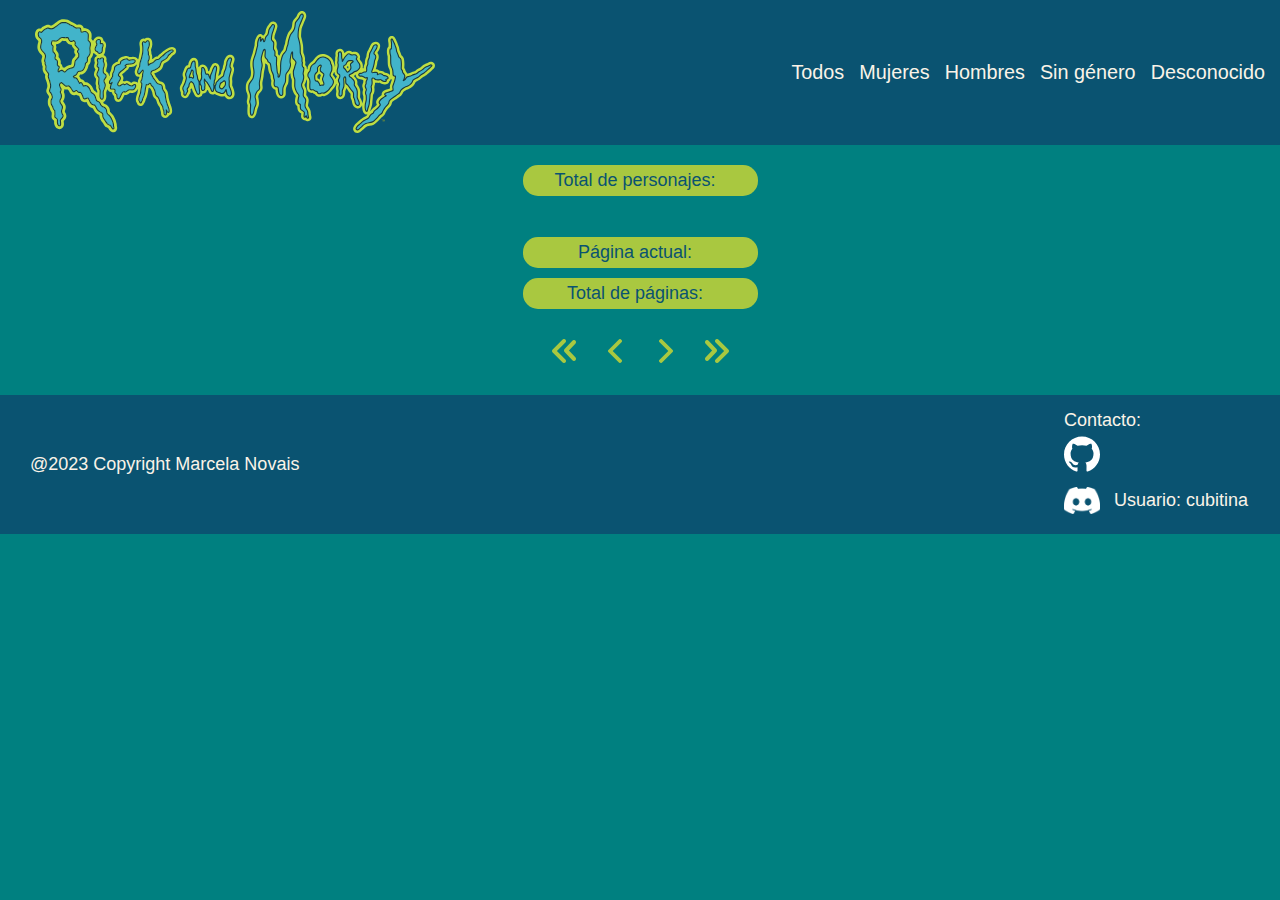
<file: index.html>
<!DOCTYPE html>
<html lang="es">

<head>
    <meta charset="UTF-8">
    <meta name="viewport" content="width=device-width, initial-scale=1.0">
    <title>Rick and Morty</title>
    <link rel="icon" href="rick_icon.png">
    <link rel="stylesheet" href="styles.css">
</head>

<body>
    <nav>
        <div class="navegador">
            <div class="titulo">
                <h2><a id="inicio" class="nav_titulo" href="index.html" class="rick">
                        <img class="img_titulo" src="Rick_and_Morty.svg" alt="Rick_and_Morty_logo"></a></h2>
            </div>
            <div class="opciones">
                <ul id="opciones_navegador">
                    <li class="generos"><a id="todos">Todos</a></li>
                    <li class="generos"><a id="mujer">Mujeres</a></li>
                    <li class="generos"><a id="hombre">Hombres</a></li>
                    <li class="generos"><a id="sinGenero">Sin género</a></li>
                    <li class="generos"><a id="desconocido">Desconocido</a></li>
                </ul>
            </div>
        </div>
    </nav>

    <div class="contenedor_principal">
        <div class="info_cards">
            <p id="totalPersonajes">Total de personajes: &nbsp <span id="total_personajes"></span></p>
        </div>
        <div class="contendor_personajes">

            <div id="info_personaje"></div>

        </div>
    </div>
    <div class="pie_contenedor_general">
        <p id="pagActual">Página actual: &nbsp <span id="pagina_actual"> </span></p>
        <p id="totalPag">Total de páginas: &nbsp<span id="total_paginas"> </span></p>
        <div class="pagination">
            <button type="button" class="deshabilitado" id="first">
                <img src="simbolo-de-doble-flecha-izquierda-de-avance-rapido.png" />
            </button>
            <button type="button" id="previous_page">
                <img src="flecha-correcta izquierda.png" />
            </button>
            <button type="button" id="next_page">
                <img src="flecha-correcta.png" />
            </button>
            <button type="button" id="last">
                <img src="simbolo-de-doble-flecha-derecha-de-avance-rapido.png" />
            </button>
        </div>
    </div>
    </div>
    <footer>
        <div class="footer">
            <div class="contenedor_footer">
                <p id="copyright">@2023 Copyright Marcela Novais</p>
                <div class="contacto">
                    <p>Contacto: </p>
                    <span><a href="https://github.com/Cubitina" target="_blank"><img id="github" src="github_blanco.svg" alt="github logo"></a></span>
                    <div id="usuario_dis">
                        <span id="a"><a href="https://discord.com/" target="_blank"><img id="discord" src="discord.png" alt="discord logo"></a></span>
                        <span>Usuario: cubitina</span>
                    </div>
                    
                </div>

            </div>

        </div>
    </footer>
    <script src="app.js"></script>
</body>

</html>
</file>
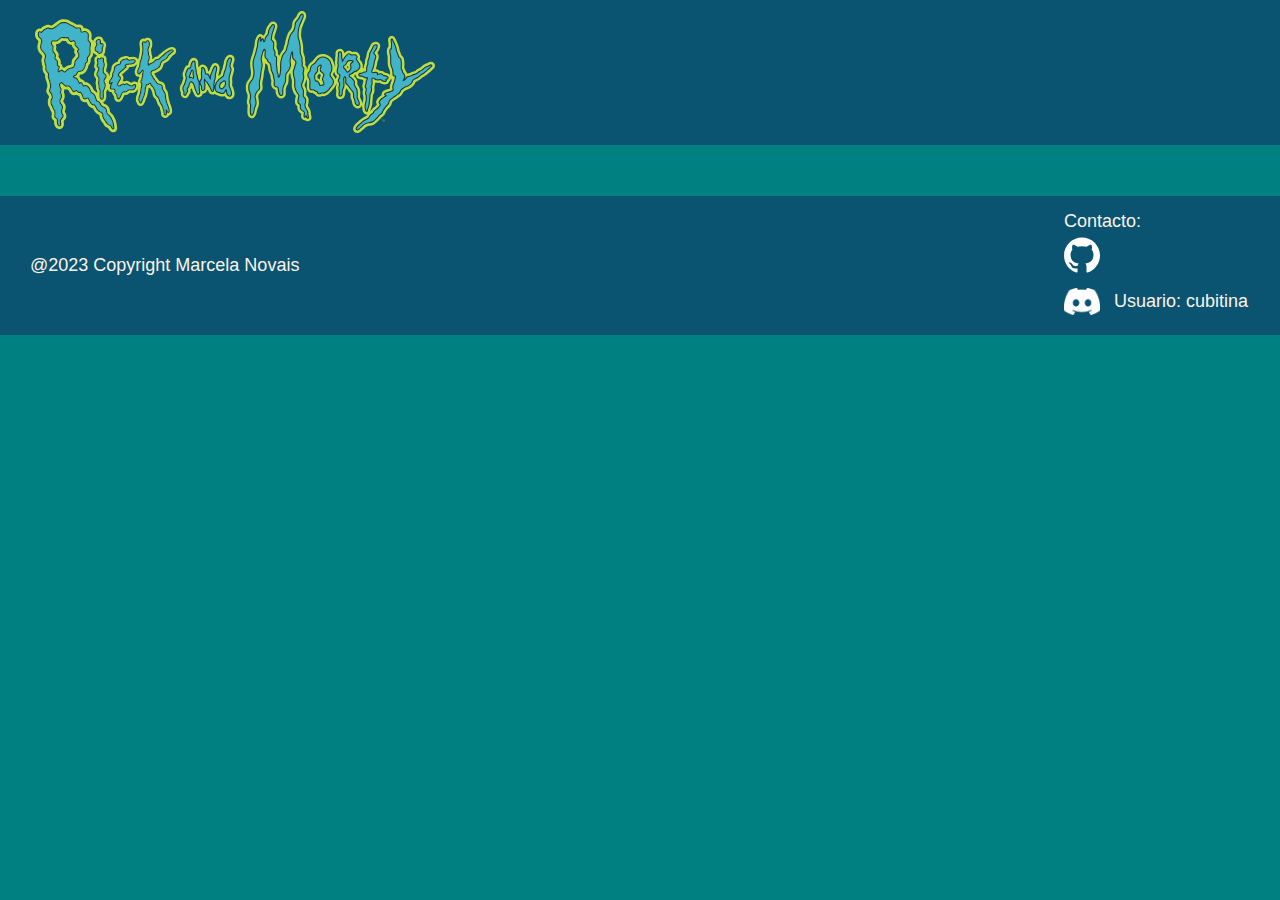
<file: characterDetail.html>
<!DOCTYPE html>
<html lang="es">

<head>
    <meta charset="UTF-8">
    <meta name="viewport" content="width=device-width, initial-scale=1.0">
    <title>Rick and Morty</title>
    <link rel="icon" href="rick_icon.png">
    <link rel="stylesheet" href="styles.css">
</head>

<body>
    <nav>
        <div class="navegador">
            <div class="titulo">
                <h2><a id="inicio" class="nav_titulo" href="index.html" class="rick">
                        <img class="img_titulo" src="Rick_and_Morty.svg" alt="Rick_and_Morty_logo"></a></h2>
            </div>
        </div>
    </nav>

    <div class="contenedor_principal">
        <div class="info_cards"></div>
        <div class="contendor_personajes">
            <div id="info_character"></div>
        </div>
    </div>
    </div>

    <footer>
        <div class="footer">
            <div class="contenedor_footer">
                <p id="copyright">@2023 Copyright Marcela Novais</p>
                <div class="contacto">
                    <p>Contacto: </p>
                    <span><a href="https://github.com/Cubitina" target="_blank"><img id="github" src="github_blanco.svg"
                                alt="github logo"></a></span>
                    <div id="usuario_dis">
                        <span id="a"><a href="https://discord.com/" target="_blank"><img id="discord" src="discord.png"
                                    alt="discord logo"></a></span>
                        <span>Usuario: cubitina</span>
                    </div>

                </div>

            </div>

        </div>
    </footer>
    <script src="appCharacter.js"></script>
</body>

</html>
</file>
<file: styles.css>
* {
    margin: 0;
    padding: 0;
}

html,
body {
    background-color: teal;
    color: rgb(250, 243, 232);
    font-size: 18px;
    font-family: 'Gill Sans', 'Gill Sans MT', Calibri, 'Trebuchet MS', sans-serif;
}

nav {
    background-color: hsl(197, 84%, 24%);
    position: relative;
    height: 100%;
    width: 100%;
    padding: 5px;
}

footer {
    background-color: hsl(197 84% 24%);
    position: relative;
    bottom: 0px;
    height: 7%;
    width: 100%;
    padding: 10px 10px 10px 10px;
    text-align: center;
}

li {
    list-style: none;
}

button {
    width: 45px;
    height: 40px;
    border-radius: 10px;
    border: none;
    margin: 3px;
    background-color: teal;
    cursor: pointer;
    -webkit-transform: scale(1);
    transform: scale(1);
}

button:hover {
    -webkit-transform: scale(1.3);
    transform: scale(1.4);
} 

/* Cambiar estilo cuando está disabled (pero no me funciona) :( */
button:disabled{
    -webkit-transform: scale(0.5) !important;
    transform: scale(0.5) !important;
    pointer-events: none !important;
}

.navegador {
    display: flex;
    flex-direction: row;
    flex-wrap: wrap;
    justify-content: space-between;
    align-items: center;
}

.titulo {
    position: relative;
    align-items: center;
    text-align: center;
    margin: 0 1px 0;
    left: 2%;
}


a.nav_titulo:link {
    color: #fff;
    text-decoration: none;
}

.img_titulo {
    width: 400px;
    padding: 6px 0px 0 3px;
}

.titulo:hover{
    -webkit-transform: scale(1.1);
    transform: scale(1.1);
}

.generos {
    display: inline;
    text-align: right;
    margin: 0 10px 0 0;
    font-weight: 100;
    font-size: 1.1rem;
    position: relative;
    right: 10px;
    cursor: pointer;
}
.generos:hover{
    color:  #e1fa8d;
}

@media (max-width:877px) {
    li {
        left: 1px;
    }
     nav{
        width: 100%;
     } 

    .navegador {
        display: flex;
        flex-direction: column;
    }

    .titulo {
        text-align: center;
        margin: auto;
    }
    .img_titulo {
        width: 300px;
        padding: 6px 0px 0px 0px;
    }

    .opciones_navegador {
        display: flex;
        justify-content: center;
        align-items: center;
        align-content: center;
    }
    .generos {
         font-size: 90%;
    }
}

.contenedor_principal {
    min-height: 100%;
    align-items: center;
    justify-content: center;
    text-align: center;
    margin: 10px 10px 10px 10px;
    padding: 10px 10px 10px 10px;
}

#totalPersonajes{
    text-align: center;
    color: hsl(197 84% 24%);
    margin: auto;
    width: 225px;
    height: 20%;
    padding: 5px;
    background-color: #a9c840;
    border-radius: 15px;
}

#pagActual{
    text-align: center;
    color: hsl(197 84% 24%);
    margin: auto;
    width: 225px;
    height: 20%;
    padding: 5px;
    background-color: #a9c840;
    border-radius: 15px;
    margin: 10px;
}

#totalPag{
    text-align: center;
    color: hsl(197 84% 24%);
    margin: auto;
    width: 225px;
    height: 20%;
    padding: 5px;
    background-color: #a9c840;
    border-radius: 15px;
}
.contendor_personajes {
    display: flex;
    justify-content: space-evenly;
    flex-wrap: wrap;
    margin: 10px 10px 1px;
    align-items: stretch;
    flex-direction: row;
    align-content: stretch;
}
#info_personaje {
    display: flex;
    flex-direction: row;
    flex-wrap: wrap;
    align-content: center;
    justify-content: space-around;
    align-items: center;
}

.card_personaje {
    background-color: #fff;
    width: 300px;
    height: 580px;
    margin: 30px 10px 50px 10px;
    padding: 0;
    box-shadow: 0 3px 13px 1px rgba(0, 0, 0, 0.414);
    border-radius: 10px;
    border: 0.3px solid lightslategray;
    cursor: pointer;
}

.card_personaje:hover {
    box-shadow: 18px 22px 21px 0px rgba(0, 0, 0, 0.66);
    cursor: pointer;
}

.card_personaje_mas {
    background-color: #fff;
    width: 300px;
    min-height: 580px;
    margin: 30px 10px 50px 10px;
    padding: 0;
    box-shadow: 0 3px 13px 1px rgba(0, 0, 0, 0.414);
    border-radius: 10px;
    border: 0.3px solid lightslategray;
    cursor: pointer;
}

.card_personaje_mas:hover {
    box-shadow: 18px 22px 21px 0px rgba(0, 0, 0, 0.66);
    cursor: pointer;
}

figure{
    width: 100%;
}
.imagen {
    position: relative;
    margin-top: 0%;
    width: 100%;
    height: auto;
    overflow: hidden;
    border-radius: 10px 10px 0 0;
}

.imagen_personaje {
    margin-top: 0;
    position: static;
    margin: 0;
}

.imagen_personaje {
    -webkit-transform: scale(1);
    transform: scale(1);
    -webkit-transition: .5s ease-in-out;
    transition: .5s ease-in-out;
}

.imagen_personaje:hover {
    -webkit-transform: scale(1.3);
    transform: scale(1.3);
    -webkit-filter: grayscale(70%);
    filter: grayscale(70%);
}

.datos_personaje {
    display: relative;
    height: 195px;
    padding: 24px;
    color: black;
    text-align: left;
    line-height: 1.5rem;
    font-size: 0.9rem;
    border-bottom: 1px solid rgb(178, 186, 195);
}

.datos_personaje_mas {
    display: relative;
    min-height: 195px;
    padding: 20px 10px;
    color: black;
    text-align: left;
    line-height: 1.5rem;
    font-size: 0.9rem;
}

.mas_info_personaje {
    text-align: left;
    padding: 5px 10px;
}

a.footer_personaje:link {
    color: hsl(212 100% 18%);
    text-decoration: none;
}

a.footer_personaje:visited {
    color: hsl(212 100% 18%);
}

a.footer_personaje:hover {
    color: hsl(212, 39%, 36%);
}
.pie_contenedor_general {
    display: flex;
    justify-content: center;
    flex-direction: column;
    align-items: center;
}
.pagination {
    display: flex;
    justify-content: center;
    margin: 20px;
}

.contenedor_footer {
    display: flex;
    flex-direction: row;
    align-items: center;
}
#copyright {
    width: 80%;
    padding: 5px 5px;
    text-align: left;
    margin-left: 15px;
}
.contacto {
    display: flex;
    flex-direction: column;
    flex-wrap: wrap;
    text-align: left;
    width: 200px;
    padding: 5px;
}
#github {
    width: 2rem;
    padding: 5px 0px;
    color: #fff;
}
#usuario_dis{
    display: flex;
    flex-direction: row;
    align-content: center;
    align-items: center;
}
#a {
    width: 50px;
}
#discord {
    width: 2rem;
    padding: 5px 0px 0px;
}
</file>
